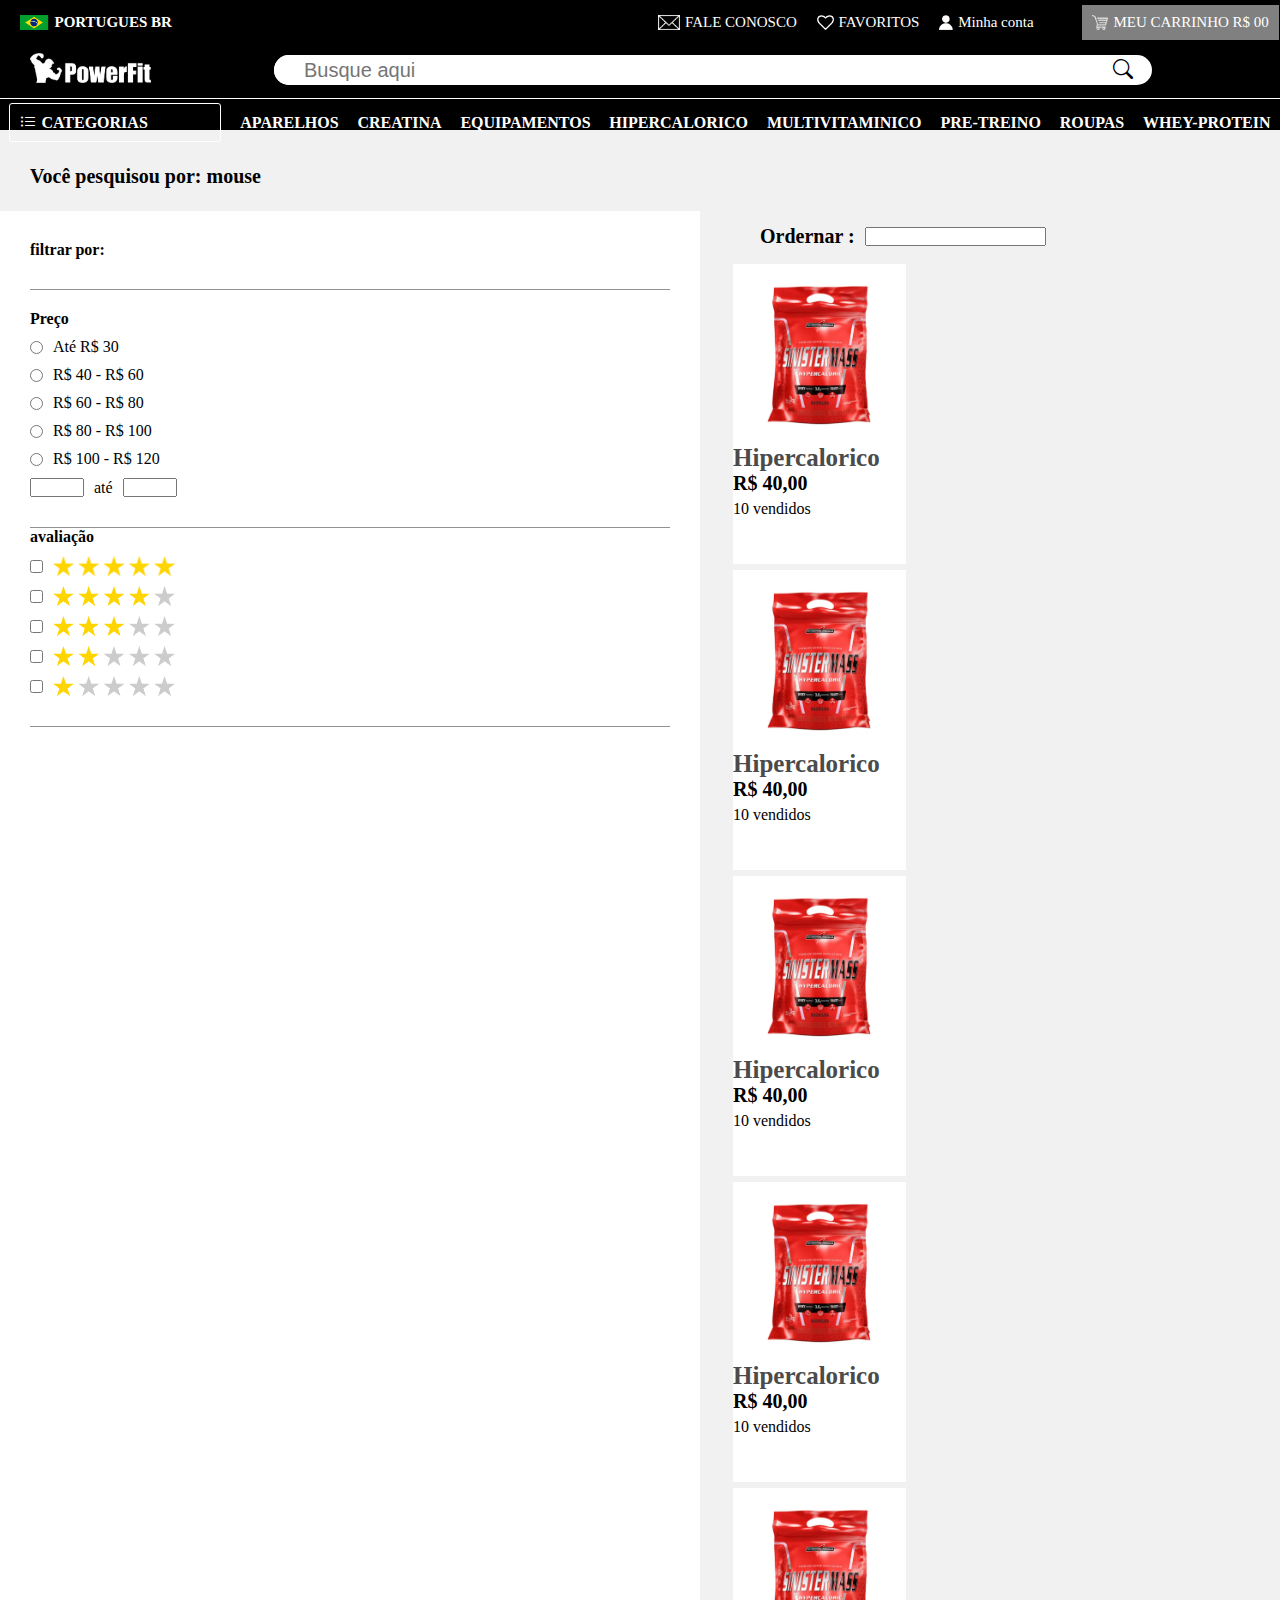
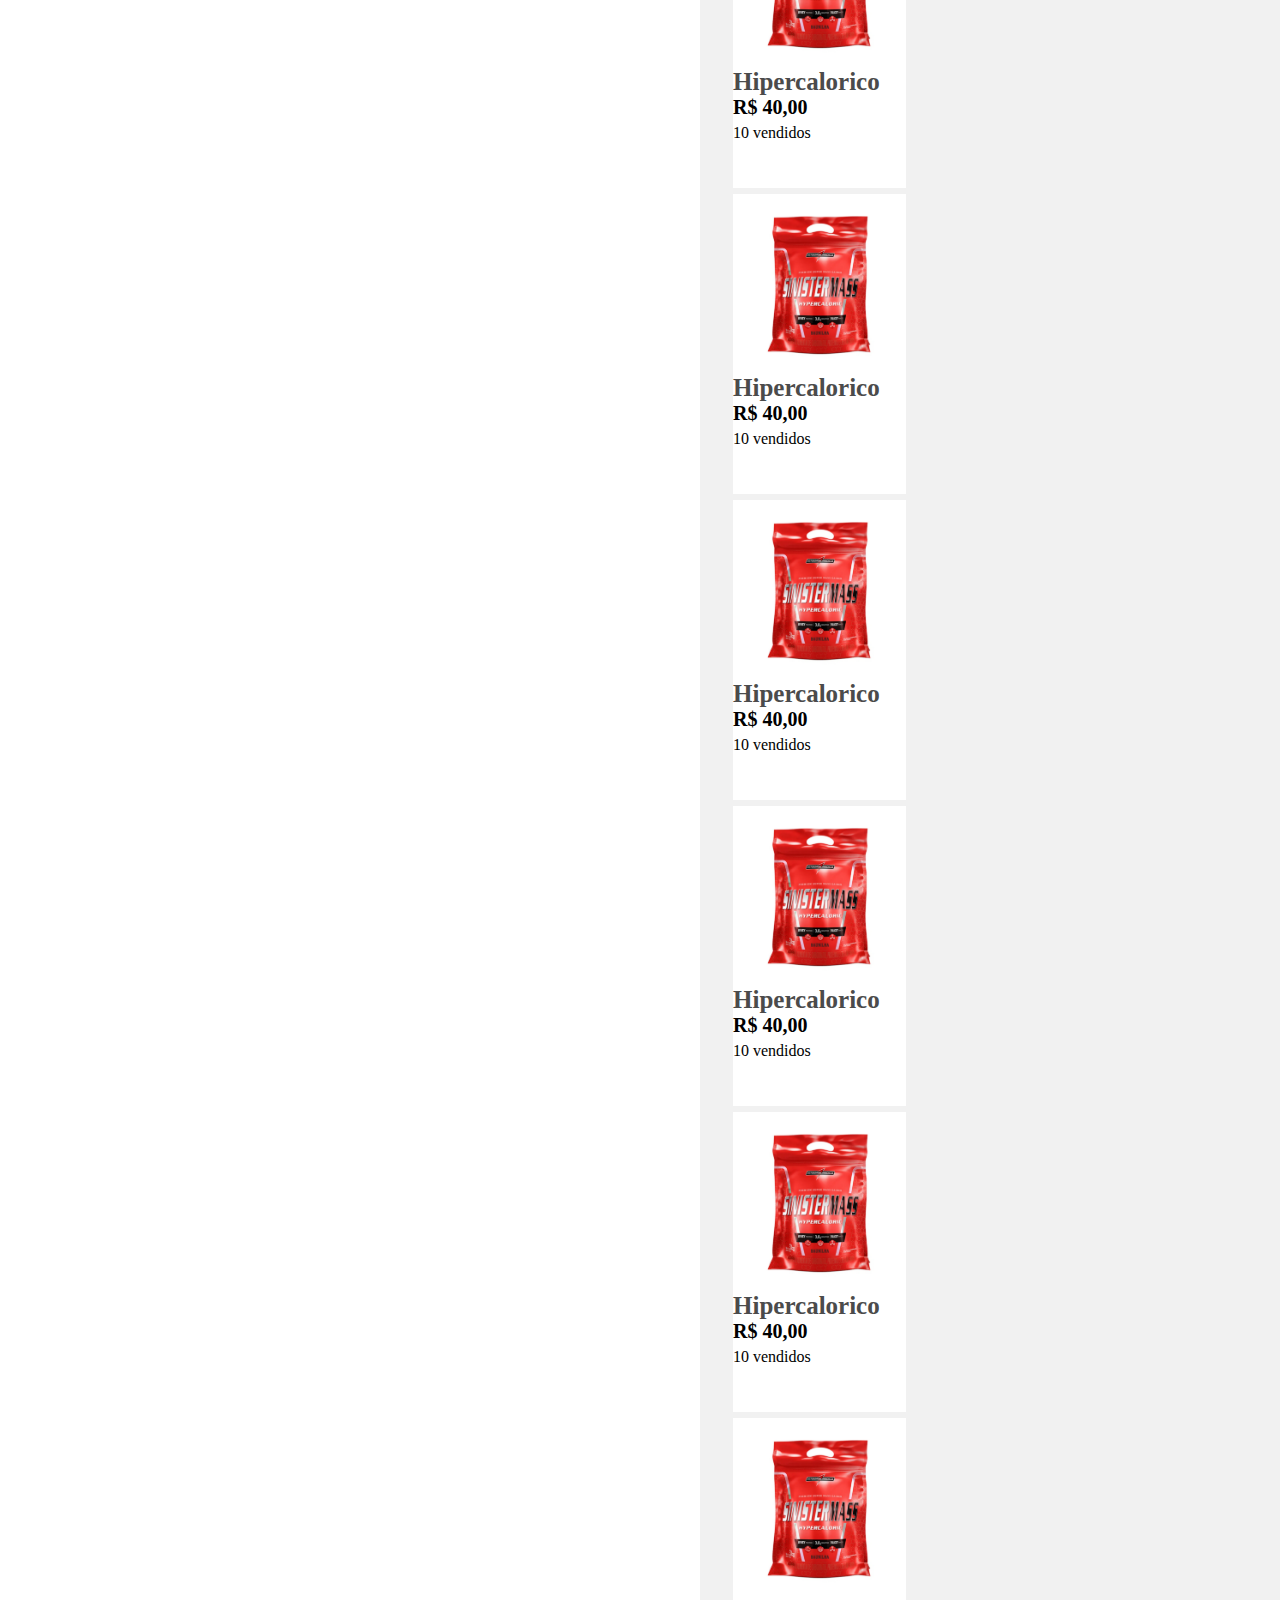
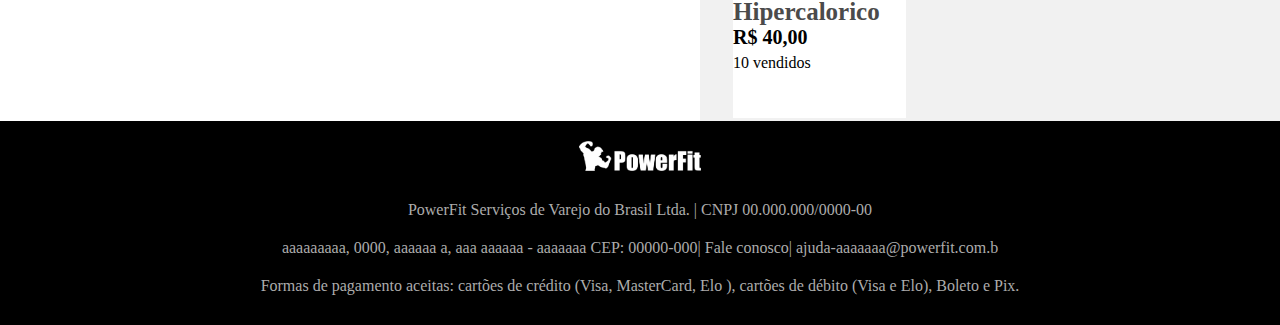
<file: pesquisa.html>
<!DOCTYPE html>
<html lang="pt-br">
    <head>
        <meta charset="UTF-8">
        <meta http-equiv="X-UA-Compatible" content="IE=edge">
        <meta name="viewport" content="width=device-width, initial-scale=1.0">
        <link rel="shortcut icon" href="imagens/logosn.png" type="image/x-icon">
        <!-- CSS only -->
        <link rel="stylesheet" href="https://cdn.jsdelivr.net/npm/bootstrap-icons@1.8.3/font/bootstrap-icons.css">
        <!-- CSS only -->
    <link href="https://cdn.jsdelivr.net/npm/bootstrap@5.2.0-beta1/dist/css/bootstrap.min.css" rel="stylesheet" integrity="sha384-0evHe/X+R7YkIZDRvuzKMRqM+OrBnVFBL6DOitfPri4tjfHxaWutUpFmBp4vmVor" crossorigin="anonymous">
        <link rel="stylesheet" href="index.css">
        <link rel="stylesheet" href="produto.css">
        <link rel="stylesheet" href="pesquisa.css">
        <title>PowerFit</title>
    
    </head>
    <body >
        <section class="fundotopbl"></section>
        <div class="fundocateg"></div>
        <section style="max-width: 1300px; margin: 0 auto;">
            <header class="topsite">
                <div class="idioma"><img class="icontop" src="imagens/bandeirabr.png" alt=""> <span class="ptbr">PORTUGUES BR</span></div>
                <section class="buttonstop">
                    <div class="butonschaild"><img class="icontop" src="imagens/email2.png" alt=""><span class="texfav">FALE CONOSCO</span></div>
                    <div class="butonschaild"><img class="icontop" src="imagens/coração.png" alt=""><span class="texfav">FAVORITOS</span></div>
                    <div class="butonschaild"><img class="icontop" src="imagens/logar.png" alt=""><span class="texfav">Minha conta</span></div>
                </section>
                <section class="carrinhoconpras">
                    <img class="icontop" src="imagens/carrinhobranconv.png" alt="" >
                    <span class="texcarrinho">MEU CARRINHO R$ 00</span>
                </section>
            </header>
            <main>
                <section class="top2" >
                    <div class="divlogo">
                        <img class="imglogost" id="imglogost" src="imagens/logo.png" alt="">
                        <img class="imglogost2" id="imglogost1" src="imagens/logosn.png" alt="">
                    </div>
                <div  class="caixapaipesq">
                        <form class="caixadepesquisa" id="caixadepesquisa" action="buscar.php" method="Get">
                            <input class="inputpes" type="search" placeholder="Busque aqui" id="pesquisa" name="pesquisa">
                            <button type="submit" style="font-size: 20px; cursor:pointer; border:none; " class="bi bi-search"></button>
                        </form>
                </div>
                </section>
            
                <section class="categorias-pt">      
                    <div class="todas-categorias-pt"> <i class="bi bi-list-ul"></i> CATEGORIAS</div>
                    <div class="itens-categpt"><a href="">APARELHOS</a></div>
                    <div class="itens-categpt"><a href="">CREATINA</a></div>
                    <div class="itens-categpt"><a href="">EQUIPAMENTOS</a></div>
                    <div class="itens-categpt"><a href="">HIPERCALORICO</a></div>
                    <div class="itens-categpt"><a href="">MULTIVITAMINICO</a></div>
                    <div class="itens-categpt"><a href="">PRE-TREINO</a></div>
                    <div class="itens-categpt"><a href="">ROUPAS</a></div>
                    <div class="itens-categpt"><a href="">WHEY-PROTEIN</a></div>
                </section>
                <section>
                    <div class="spantextopesquisa"><span >Você pesquisou por: mouse</span></div>
                    <div class="sectionspesquisa">
                        <section class="sectionsfiltrosps">
                            <span><strong>filtrar por:</strong></span>
                            <div class="iniciofiltros">
                                <div class="div1filtro">
                                    <span class="spanpreçops">Preço</span>
                                    <div class="divfiltropreço">
                                        <div><input type="radio" name="filtropreço"> <span>Até R$ 30</span></div>
                                        <div><input type="radio" name="filtropreço"> <span>R$ 40 - R$ 60</span></div>
                                        <div><input type="radio" name="filtropreço"> <span>R$ 60 - R$ 80</span></div>
                                        <div><input type="radio" name="filtropreço"> <span>R$ 80 - R$ 100</span></div>
                                        <div><input type="radio" name="filtropreço"> <span>R$ 100 - R$ 120</span></div>
                                        <div>
                                            <input class="preçofiltropesquisa" type="text" name="" id="">
                                            <span>até</span>
                                            <input class="preçofiltropesquisa" type="text" name="" id="">
                                        </div>
                                     </div>
                                </div>
                                <div>
                                    <span class="spanpreçops">avaliação</span>
                                    <div class="divfiltropreço">
                                        <div >
                                            <input type="checkbox"><img class="estrelasfiltro" src="imagens/5 estrelas.png" alt="">
                                        </div>
                                        <div> 
                                            <input type="checkbox"><img class="estrelasfiltro" src="imagens/4estrela.png" alt="">
                                        </div>
                                        <div> 
                                            <input type="checkbox"><img class="estrelasfiltro" src="imagens/3estrela.png" alt="">
                                        </div>
                                        <div>
                                            <input type="checkbox"><img class="estrelasfiltro" src="imagens/2estrela.png" alt=""></div>
                                        <div> 
                                        <div>
                                            <input type="checkbox"><img class="estrelasfiltro" src="imagens/1estrela.png" alt="">
                                        </div>
                                    </div>
                                </div>
                            </div>
                        </section>
                        <section style="padding: 0 20px 0 0;">
                            <div class="textoordernar">
                                <div class="vid1">
                                    <span><strong>Ordernar :</strong></span>
                                    <i class="bi bi-arrow-down-up botaoordenar"></i>
                                    <input class="opçõesordenar" type="text" name="" id="">
                                </div>
                                <div class=" vid1 buttonfiltropesquisan">
                                    <i class="bi bi-funnel"></i>
                                    <span >filtrar</span>
                                </div>
                            </div>
                            <div class="row"> 
                                <div class="col ds dsps">
                                    <img class="imgproduto" src="imagens/hipercalorico.jpg" alt="">
                                    <section class="secproduto">
                                        <h1 class="descproduto">Hipercalorico</h1>
                                        <span class="preçoproduto">R$ 40,00</span>
                                        <span>10 vendidos</span>
                                    </section>
                                </div>
                                <div class="col ds dsps">
                                    <img class="imgproduto" src="imagens/hipercalorico.jpg" alt="">
                                    <section class="secproduto">
                                        <h1 class="descproduto">Hipercalorico</h1>
                                        <span class="preçoproduto">R$ 40,00</span>
                                        <span>10 vendidos</span>
                                    </section>
                                </div>
                                <div class="col ds dsps">
                                    <img class="imgproduto" src="imagens/hipercalorico.jpg" alt="">
                                    <section class="secproduto">
                                        <h1 class="descproduto">Hipercalorico</h1>
                                        <span class="preçoproduto">R$ 40,00</span>
                                        <span>10 vendidos</span>
                                    </section>
                                </div>
                                <div class="col ds dsps">
                                    <img class="imgproduto" src="imagens/hipercalorico.jpg" alt="">
                                    <section class="secproduto">
                                        <h1 class="descproduto">Hipercalorico</h1>
                                        <span class="preçoproduto">R$ 40,00</span>
                                        <span>10 vendidos</span>
                                    </section>
                                </div>
                                <div class="col ds dsps">
                                    <img class="imgproduto" src="imagens/hipercalorico.jpg" alt="">
                                    <section class="secproduto">
                                        <h1 class="descproduto">Hipercalorico</h1>
                                        <span class="preçoproduto">R$ 40,00</span>
                                        <span>10 vendidos</span>
                                    </section>
                                </div>
                                <div class="col ds dsps">
                                    <img class="imgproduto" src="imagens/hipercalorico.jpg" alt="">
                                    <section class="secproduto">
                                        <h1 class="descproduto">Hipercalorico</h1>
                                        <span class="preçoproduto">R$ 40,00</span>
                                        <span>10 vendidos</span>
                                    </section>
                                </div>
                                <div class="col ds dsps">
                                    <img class="imgproduto" src="imagens/hipercalorico.jpg" alt="">
                                    <section class="secproduto">
                                        <h1 class="descproduto">Hipercalorico</h1>
                                        <span class="preçoproduto">R$ 40,00</span>
                                        <span>10 vendidos</span>
                                    </section>
                                </div>
                                <div class="col ds dsps">
                                    <img class="imgproduto" src="imagens/hipercalorico.jpg" alt="">
                                    <section class="secproduto">
                                        <h1 class="descproduto">Hipercalorico</h1>
                                        <span class="preçoproduto">R$ 40,00</span>
                                        <span>10 vendidos</span>
                                    </section>
                                </div>
                                <div class="col ds dsps">
                                    <img class="imgproduto" src="imagens/hipercalorico.jpg" alt="">
                                    <section class="secproduto">
                                        <h1 class="descproduto">Hipercalorico</h1>
                                        <span class="preçoproduto">R$ 40,00</span>
                                        <span>10 vendidos</span>
                                    </section>
                                </div>
                                <div class="col ds dsps">
                                    <img class="imgproduto" src="imagens/hipercalorico.jpg" alt="">
                                    <section class="secproduto">
                                        <h1 class="descproduto">Hipercalorico</h1>
                                        <span class="preçoproduto">R$ 40,00</span>
                                        <span>10 vendidos</span>
                                    </section>
                                </div>

                            </div>
                        </section>
                    </div>
                </section>










            </main>








        </section>
        <footer>
            <img src="imagens/logo.png" alt="">
            <span>PowerFit Serviços de Varejo do Brasil Ltda. | CNPJ 00.000.000/0000-00</span>
            <span> aaaaaaaaa, 0000, aaaaaa a, aaa aaaaaa - aaaaaaa CEP: 00000-000| Fale conosco| ajuda-aaaaaaa@powerfit.com.b</span>
            <span>Formas de pagamento aceitas: cartões de crédito (Visa, MasterCard, Elo ), cartões de débito (Visa e Elo), Boleto e Pix.</span>
        </footer> 
    </body>
</html>
</file>
<file: index.css>
*{
  margin: 0;
  padding: 0;

}

body{
  background-color: #F1F1F1;

}


/*top1*/
.fundotopbl{
  background-color: #000000;
  height: 90px;
  width: 100%;
  position: absolute;
  z-index: -98;
  top: 0;
}

.topsite{
  height: 35px;
  display: flex;
  align-items: center;
  justify-content: flex-end;
  padding: 5px 10px;
  position: relative;
  color: white;
  font-size: 15px;
}

.idioma{
  position: absolute;
  left: 20px;
  display: flex;
  align-items: center;
  font-weight: bold;
}
.imgbandeira{
  height: 20px;
}
.icontop{
  height: 15px;
  margin-right: 5px;
}
.buttonstop{
  display: flex;
  margin-right: 30px;
}

.butonschaild{
  margin: 0 10px;
  display: flex;
  align-items: center;
}
.carrinhoconpras{
  display: flex;
  align-items: center;
  background-color: #808080;
  height: 35px;
  position: relative;
  padding: 0 10px;
  left: 0.7%;
}

@media (max-width: 820px){
  .texfav{
    display: none;
  }
  .buttonstop{
    margin-right: 0;
  }
}
@media (max-width: 600px){
  .texcarrinho{
    display: none;
  }
  .carrinhoconpras{
    left: 1.7%;
  }
}
@media (max-width: 600px){
  .ptbr{
    display: none;
  }
}
/*top2*/
.top2{
  height: 50px;
  display: flex;
  align-items: center;
  justify-content: space-between;
  padding: 0 30px;

}
.divlogo{
  width: 20%;

}
.imglogost{
  height: 30px;
}
.imglogost2{
  display:  none;
  height: 30px;
}

.caixadepesquisa{
  display: flex;
  border-radius: 100px;
  height: 30px;    
  background-color: #fff;
  width: 90%;
}
.inputpes{
  height: 100%;
  width: 95%;
  text-align: center;
  font-size: 20px;
  border: none;
  border-radius: 100px 0 0 100px; 
  padding: 0 30px;
  text-align: initial;
  outline: none;
}


.bi-search:hover{
  color:#0000FF;
}
.divcateg{
  width: 25%;
  height: 391px;
  border: 0.7px solid black;

}
.caixadepesquisa button{
  background-color: #fff;
  color: #000000;
  font-weight: bold;
  border-radius: 100px;
  height: 30px;
  width: 30px;
}
.menutopo{
  color: #fff;
  font-size: 30px;
}
.caixapaipesq{
  width: 80%;

}

@media (max-width:820px){
  .caixapaipesq{
    display: flex;
    justify-content: flex-end;
  }
}

@media (max-width:600px){
  .caixadepesquisa{
    width: 70%;
    height: 25px;
  }
  .caixadepesquisa button{
    height: 25px;
    width: 25px;
  }
}
@media (max-width:500px){
  .caixadepesquisa{
    width: 70%;
    height: 25px;
  }
  .caixadepesquisa button{
    height: 25px;
    width: 25px;
  }
  .imglogost{
    display: none;
  }
  .imglogost2{
    display: block;
  }
  .divlogo{
    width: 10%;
  }
  .caixapaipesq{
    display: flex;
    justify-content: center;
  }
  .caixadepesquisa{
    width: 100%;
   
  }
}
/* section 2 */

.topcard{
  background-color: black;
  color: white;
  height: 45px;
  display: flex;
  align-items: center;
  padding-left: 10px;
  font-weight: bolder;
  
}
.bi-list-ul{
  margin-right: 5px;
}

.itens-categ1{
  font-weight: bold;
  background-color: #FFFFFF;
  height: 43px;
  display: flex;
  align-items: center;
  padding-left: 10px;
}
.itens-categ2{
  font-weight: bold;
  background-color: #F0F0F0;
  height: 43px;
  display: flex;
  align-items: center;
  padding-left: 10px;

}
.sectionmain{
  display: flex;
  margin: 10px 0;
  justify-content: space-between;
  

}
.divslide1{
  width: 100%;
  display: flex;
  justify-content: center;


}

@media (max-width: 1200px){
  .sectionmain{
    flex-direction: column;
  }
  .divcateg{
    width: 100%;
    height: 151px;
    margin-bottom: 10px;
  }
  .div-itens{
    height: 105px;
  
  }
  .linhascategoria{
    display: flex;
    height: 50%;
    background-color: #0000FF;
  }
  .linhascategoria div{
    width: 25%;
    border-bottom: 1px solid rgb(162, 162, 162);
    height: 100%;
 
  }
}
@media (max-width: 670px){
  .linhascategoria div{
   font-size: 13px;
  }
}
@media (max-width: 550px){
  .linhascategoria div{
    font-size: 10px;
   }
}




.ds{
  display: flex;
  flex-direction:column; 
  align-items:center;
  max-width: 250px;
  height: 300px;
  border: 3px solid #F1F1F1;
  background-color: #fff;

}
.ds1{
  display: flex;
  flex-direction:column; 
  align-items:center;

  height: 300px;
  border: 3px solid #F1F1F1;
  background-color: #fff;

}

.imgproduto{
  height:150px;
  margin: 15px;
}
.secproduto{
  display: flex;
  flex-direction: column;
  align-items: flex-start;
  width: 100%;
}
.descproduto{
  font-size:25px;
  color:rgb(75, 75, 75)
}
.preçoproduto{
  font-size:20px;
  margin-bottom: 5px;
  font-weight: bold;
}



.containerpd{
  display: flex;
  flex-direction: column;
  align-items: center;
  
}


@media (max-width: 580px){
  .ds{
      width: 50%;
  }
  .ds1{
    width: 50%;
}
}



/*SLIDE*/
.card {
  position: relative;
  
  width: 860px;
  height: 385px;
  overflow: hidden;

  border-radius: 5px;
  box-shadow: 0px 4px 10px rgba(0, 0, 0, 0.3);
}

/*Light blue cover above the slide show*/
.card::after {
  content: '';
  position: absolute;
  left: 0;
  top: 0;
  z-index: 900;

  display: block;
  width: 100%;
  height: 100%;

  background-color: rgba(140, 22, 115, 0.2);
}

.card_part {
  position: absolute;
  top: 0;
  left: 0;
  z-index: 7;

  display: flex;
  align-items: center;
  width: 100%;
  height: 100%;
  
  transform: translateX( 700px );
  background-image: url(slide/imagem1.jpg );
  background-size: 100%;
  background-repeat: no-repeat;
  background-position: center;
  
  animation: opaqTransition 28s cubic-bezier(0, 0, 0, 0.97) infinite;
}


.card_part.card_part-two {
  z-index: 6;
  background-image: url(slide/imagem2.jpg );
  background-size: 100%;
  background-repeat: no-repeat;
  background-position: center;
  animation-delay: 7s;
}

.card_part.card_part-three {
  z-index: 5;
  background-image: url(slide/imagem3.jpg );
  background-size: 100%;
  background-repeat: no-repeat;
  background-position: center;
  animation-delay: 14s;
}

.card_part.card_part-four {
  z-index: 4;
  background-image: url(slide/imagem4.jpg );
  background-size: 100%;
  background-repeat: no-repeat;
  background-position: center;
  animation-delay: 21s;
}


@keyframes opaqTransition {
  3% { transform: translateX( 0 ); }
  25% { transform: translateX( 0 ); }
  28% { transform: translateX( -1000px ); }
  100% { transform: translateX( -1000px ); }
}


@media (max-width: 780px){
  .divslide1{
    display: none;
  }
}
/*part second*/

.sectionprotutos1{
  display: flex;
  flex-direction: column;
  align-items: center;
}
.mostmais{
  border: 0.5px solid #d7d7d7;
  height: 40px;
  width: 230px;
  margin: 10px 0;
  text-align: center;
  line-height: 35px;
  font-weight: bold;
  box-shadow: 0px 0px 5px rgba(0, 0, 0, 0.3);
  border-radius: 10px;
  cursor: pointer;
  color: white;
  background-color: black;

}
.topprodutos{
  background-color: red;
  color: white;
  font-weight: bold;
  font-size: 20px;
  padding: 2px 10px;
  width: 230px;
  text-align: center;

}




footer{
  background-color: rgb(0, 0, 0);
  display: flex;
  flex-direction: column;
  align-items: center;
  padding: 20px;
}
footer img{
  height: 30px;
  margin-bottom: 20px;
}
footer span{
  margin: 10px 0;
  color:#acacac;
}
</file>
<file: produto.css>
*{
    margin: 0;
    padding: 0;
  
}
.fundocateg{
    background-color: rgb(0, 0, 0);
    height: 50px;
    width: 100%;
    position: absolute;
    z-index: -99;
    top: 80px;
  }
.categorias-pt{
    border-top: 1px solid #fff;
    display: flex;
    font-weight: bold;
    margin-top: 3px;
    padding-top: 5px;
    color:white;
    justify-content: space-around;
    height: 37px;
    align-items: center;
    

}
.todas-categorias-pt{
    width: 200px;
    text-align: center;
    cursor: pointer;
    border: 1px solid #fff;
    display: flex;
    align-items: center;
    height: 100%;
    padding-left: 10px;
    border-radius: 3px;
  
}
.itens-categpt a{
    text-decoration: none;
    color: #fff;
}
.itens-categpt a:hover{
   
    color: rgb(186, 186, 186);
}


@media (max-width:1200px){
    .itens-categpt{
        display: none;
    }
    .categorias-pt{
        justify-content: flex-start;
        padding-left: 10px;
    }
}

.mainproduto{
    display: flex;
 
    justify-content: space-between;
    margin-top: 40px;
    
    width: 100%;
}
.secproduto1{
    width: 69%;
    background-color: rgb(255, 255, 255);
    margin: 0 auto;
    height: 600px;
    display: flex;
    padding: 0 10px;
}
.secproduto2{
    margin-left: 13px;
    width: 30%;
    background-color: rgb(255, 255, 255);
    padding: 30px;
    height: 600px;
}
.divimgmudar{
    text-align: center;
}
.mudarimgpd{
    height: 50px;
    cursor: pointer;
    border: 1px solid black;
}
.imagensprodutopd{
    height: 350px;
    width: 350px;
}
.divsecpd1{

    display: flex; 
    flex-direction:column;
    height: 100%;
    justify-content: space-around;
    align-items: center;
    width: 50%;
}
.divsecpd2{
    width: 50%;
}
.tituloprodutopd{
    font-size: 30px;
    margin-top: 20px;
}
.divops{
    display: flex;
    align-items: center;
    justify-content: space-around;
    font-weight: bold;
    width: 100%;
    font-size: 20px;
    margin: 15px 0 50px 0;

}   
.imagenavaliacaopd{
    height: 20px;
    margin-left: 5px;
}
.sapanavaliacao{
    display: flex;
    align-items: center;
    font-size: 30px;
}
.favoritar{
    height: 25px;
}
.imagemfavoritar{
    display: flex;
    align-items: center;
}
.opscompras{
    font-weight: bold;
    font-size: 20px;
    margin-top: 20px;
}
.imgopsprotudos{
    height: 50px;
}
.opsprotudos{
    border: 1px solid black;
    margin-top: 10px;
    display: block;
    height: 55px;
    width: 55px;
    cursor: pointer;
}
.divdevolução{

    margin-top: 80px;
    text-align: end;
}
.divdevolução a{
    color: black;
    font-weight: bold;
    margin-right: 50px;
    
}

.divdp1{
    border-top: 1px solid rgb(146, 146, 146);
    padding-top: 30px;
}
.imputfrete{
    height: 40px;
    width: 250px;
    padding-left: 10px;
    border-radius: 3px;
    margin-top: 5px;
}
.buttonfrete{
    height: 40px;
    width: 40px;
    border-radius: 3px;
    background-color: #fff;
}
.imagen-adc-carrinho{
    height: 20px;
    margin-right: 7px;
}
.buttoncomprar{
    background-color: black;
    color: #fff;
    text-align: center;
    line-height: 35px;
    border-radius: 3px;
    height: 40px;
    width: 200px;
    margin-bottom: 20px;
    cursor: pointer;
}
.button-adc-carrinho{
    border: 1px solid black;
    height: 40px;
    width: 200px;
    display: flex;
    align-items: center;
    justify-content: center;
    border-radius: 3px;
    cursor: pointer;
}
.divestrelas{
    background-color: #F1F1F1;
    min-height: 130px;
    margin: 80px 0;
    padding: 20px;
    display: flex;
    justify-content: space-between;
}
.h2estrelas{
    font-size: 22px;
}
.pestrelas{
    margin: 10px 0;
    color: #383838;
    font-size: 18px;
}
@media (max-width: 1010px){
    .mainproduto{
        flex-direction: column;
        align-items: center;
    }
    .secproduto1{
        width: 98%;

    }
    .secproduto2{
        margin-top: 30px;
        width: 90%;
    }
    .valorproduto{

        width: 300px;
        margin: 0 auto;
    }
   
}
@media (max-width: 740px){
    .opsimagens{
        display: none;
    }
    .secproduto1{
        flex-direction: column;
        align-items: center;
        height: 100%;
        padding-top: 50px;
    }
    .divsecpd2{
        width: 90%;
    }
    .imagensprodutopd{
        height: 200px;
        width: 200px;
        margin-bottom: 20px;
    }
    .divdp1{
     
        padding-top: 10px;
    }
    .divdevolução{

        margin-top: 80px;
        height: 70px;
    }
}
@media (max-width: 520px){
    .tituloprodutopd{
        font-size: 20px;
    }
    .imagensprodutopd{
        height: 180px;
        width: 180px;
       
    }
}
@media (max-width: 770px){
   .divestrelas{
    flex-direction: column-reverse; 
   }
}
@media (max-width: 620px){
    .h2estrelas{
        font-size: 20px; 
    }
    .pestrelas{
        font-size: 15px;
    }
 }
</file>
<file: pesquisa.css>
.estrelasfiltro{
    height: 20px;
}
.dsps{
    width: 50%;
}
.sectionspesquisa{
    display: flex;
}
.sectionsfiltrosps{
    background-color: #fff;
    margin-right: 30px;
    width: 50%;
    padding: 30px;

}
.spantextopesquisa{
    height: 70px;
    display: flex;
    align-items: center;
    font-size: 20px;    
    font-weight: bold;
    padding-left: 30px;
}
.iniciofiltros{
    border-top: 1px solid rgb(146, 146, 146) ;
    margin-top: 30px;
    padding-top: 20px;
  
}
.spanpreçops {
    font-weight: bold;
}
.divfiltropreço{
    display: flex;
    flex-direction: column;
    row-gap: 10px;
    margin-top: 10px;
    padding-bottom: 30px;
    border-bottom: 1px solid rgb(146, 146, 146) ;
}
.preçofiltropesquisa{
    width: 50px;
}
.divfiltropreço div{
    display: flex;
    align-items: center;
    column-gap: 10px;
}
.textoordernar{
    height: 50px;
    font-size: 20px;
    display: flex;
    justify-content: space-between;
    align-items: center;
    padding: 0 30px; 
}

.vid1{
   
    display: flex;
    column-gap: 10px;
    display: flex;
    column-gap: 10px ;
    align-items: center;
 
}
.botaoordenar{
    display: none;
}
.buttonfiltropesquisan{
    font-weight: bold;
    display: none;
    
}

@media (max-width:1000px){
    .sectionsfiltrosps{
        display: none;
    }
    .buttonfiltropesquisan{
        display: block;
    }
}
@media (max-width:520px){
    .botaoordenar{
        display: block;
    }
    .opçõesordenar{
        display: none;
    }
}
</file>
